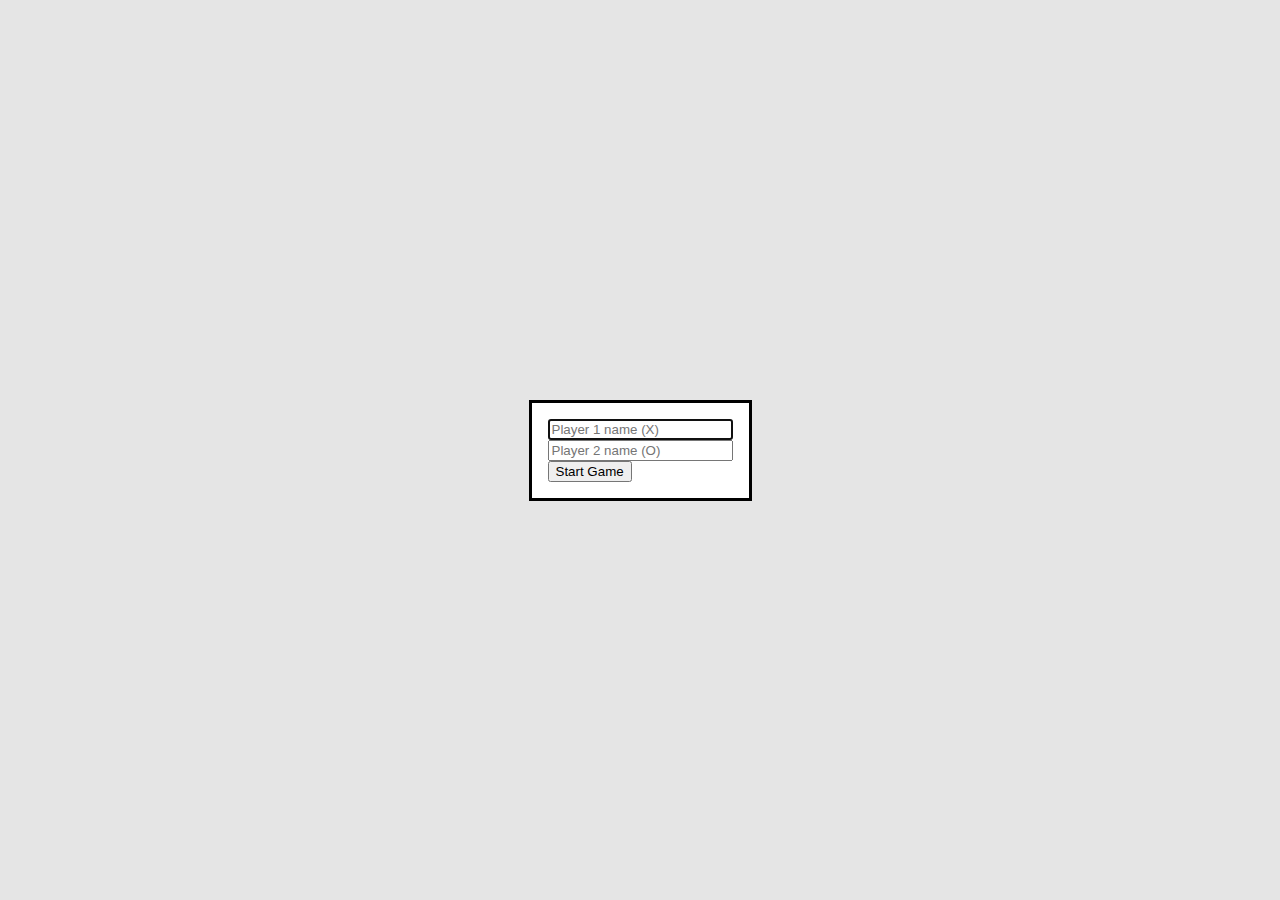
<file: index.html>
<!DOCTYPE html>
<html>
<head>
    <title>Tic-Tac-Toe</title>
    <link href="style.css" rel="stylesheet" type="text/css" />
</head>
<body>
    <dialog id="start-game-dialog">
        <div><input text="" placeholder="Player 1 name (X)" id="player1Name"/></div>
        <div><input text="" placeholder="Player 2 name (O)" id="player2Name"/></div>
        <button id="start-game">Start Game</button>
    </dialog>
    
    <div id="status">
    
    </div>
    <div id="board">
    
    </div>
    
    <div>
        <button id="restart-game">Restart Game</div>
    </div>

    <script src="script.js"></script>
</body>
</html>
</file>
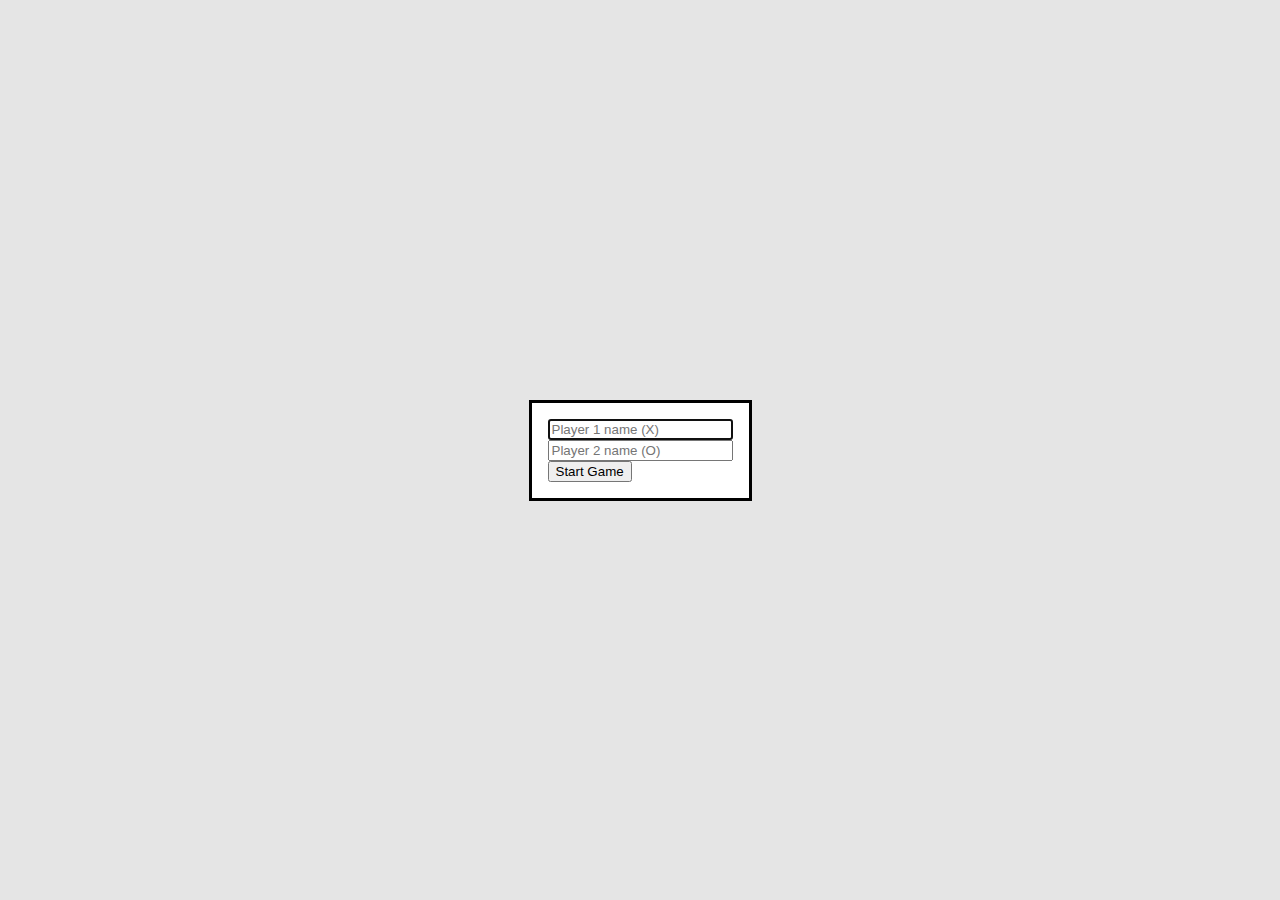
<file: intex.html>
<!DOCTYPE html>
<html>
<head>
    <title>Tic-Tac-Toe</title>
    <link href="style.css" rel="stylesheet" type="text/css" />
</head>
<body>
    <dialog id="start-game-dialog">
        <div><input text="" placeholder="Player 1 name (X)" id="player1Name"/></div>
        <div><input text="" placeholder="Player 2 name (O)" id="player2Name"/></div>
        <button id="start-game">Start Game</button>
    </dialog>
    
    <div id="status">
    
    </div>
    <div id="board">
    
    </div>
    
    <div>
        <button id="restart-game">Restart Game</div>
    </div>

    <script src="script.js"></script>
</body>
</html>
</file>
<file: style.css>
div {
    text-align: center;
}

.cell {
    width: 160px;
    height: 160px;
    font-size: 100px;
    vertical-align: bottom;
}

#status {
    font-size: 50px;
    margin: 20px;
}

#restart-game {
    font-size: 25px;
    margin: 20px;
    display: none;
}
</file>
